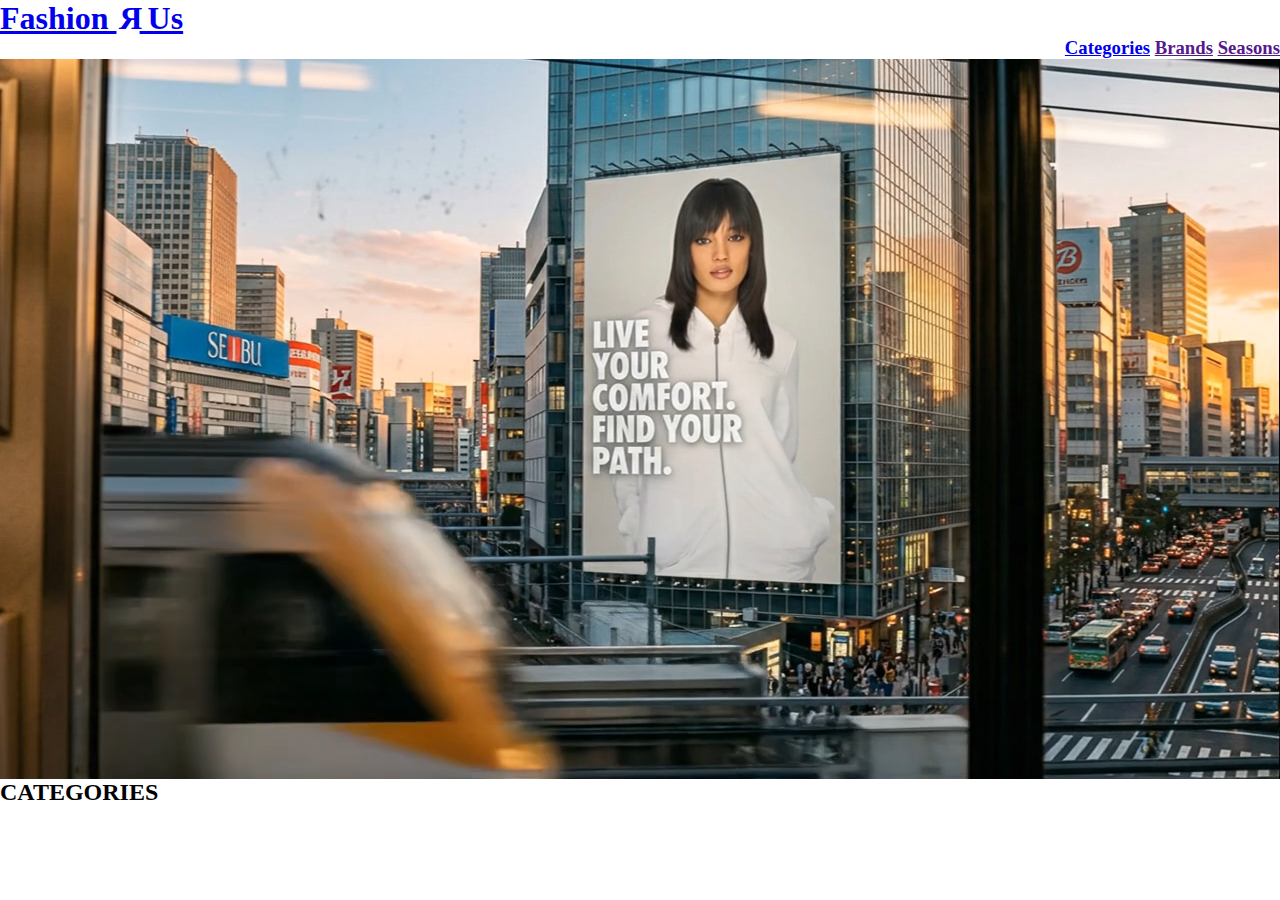
<file: index.html>
<html lang="en">
  <head>
    <meta charset="UTF-8" />
    <meta name="viewport" content="width=device-width, initial-scale=1.0" />
    <link rel="stylesheet" href="css/layout_forside.css" />
    <link rel="stylesheet" href="css/general_forside.css" />
    <link rel="stylesheet" href="css/general.css" />
    <script src="js/index.js" defer></script>
    <title>Forside</title>
  </head>
  <body>
    <header>
      <nav class="nav">
        <div class="split">
          <div class="logo">
            <a href="index.html"
              ><h1>Fashion <span>R</span> Us</h1></a
            >
          </div>
        </div>
        <div class="smallpush">
          <h3>
            <a href="index.html">Categories</a>
            <a href="">Brands</a>
            <a href=""> Seasons</a>
          </h3>
        </div>
      </nav>
    </header>
    <main>
      <div class="hero">
        <video class="video-bg" autoplay muted loop playsinline>
          <source src="img/reklamevid02.mp4" type="video/mp4" />
        </video>
      </div>
      <section class="bg-box">
        <strong><h2>CATEGORIES</h2></strong>
        <section class="container" id="container">
          <!-- <div class="box-master box1">
            <a href="productlist.html">Accessories</a>
          </div>
          <div class="box-master box2">
            <a href="productlist.html">Apparel</a>
          </div>
          <div class="box-master box3">
            <a href="productlist.html">Footwear</a>
          </div>
          <div class="box-master box4">
            <a href="productlist.html">Free Items</a>
          </div>
          <div class="box-master box5">
            <a href="productlist.html">Personal Care</a>
          </div>
          <div class="box-master box6">
            <a href="productlist.html">Sporting Goods</a>
          </div> -->
        </section>
      </section>
    </main>
    <footer></footer>
  </body>
</html>
</file>
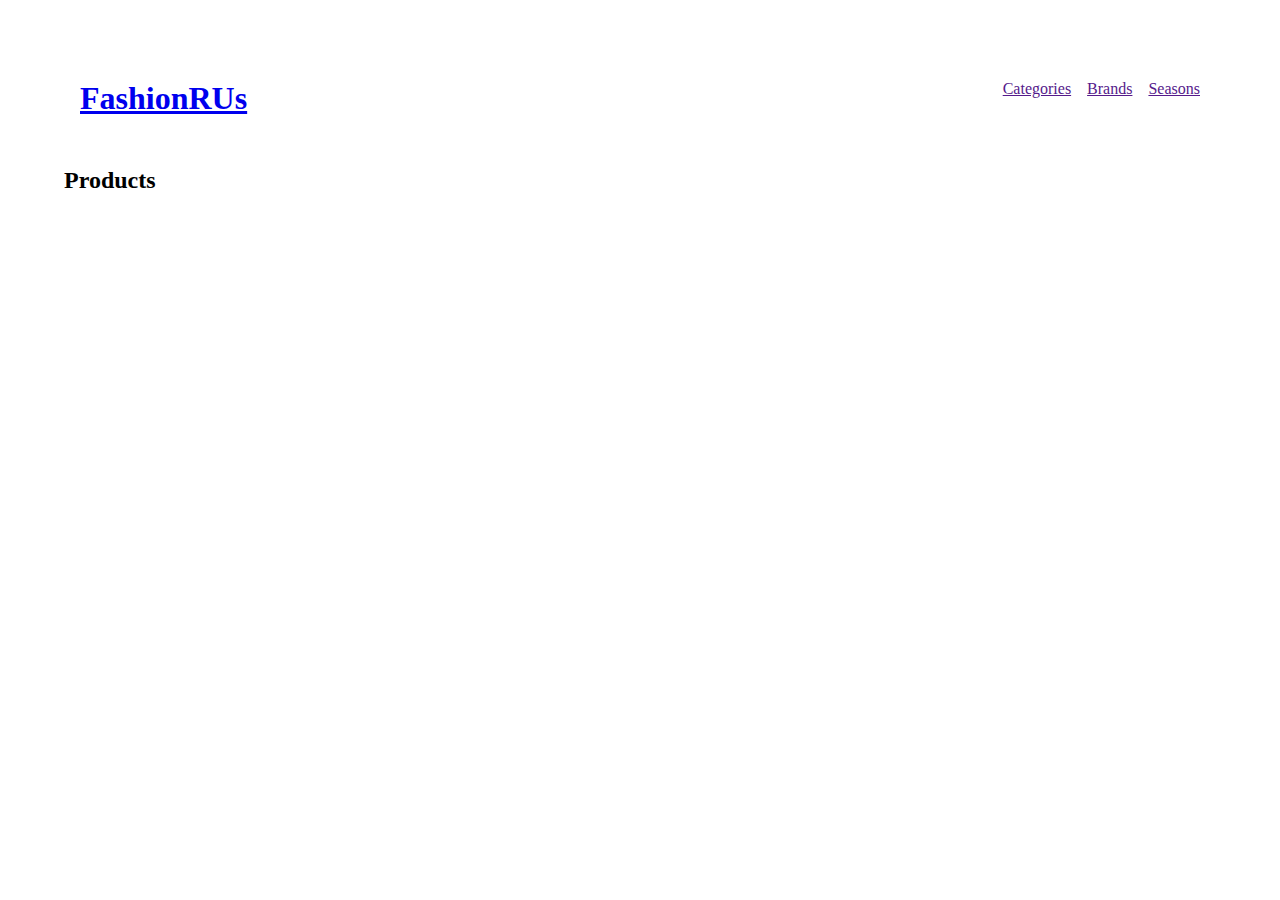
<file: productlist.html>
<html lang="en">
  <head>
    <meta charset="UTF-8" />
    <meta name="viewport" content="width=device-width, initial-scale=1.0" />
    <link rel="stylesheet" href="css/general_productlist.css" />
    <link rel="stylesheet" href="css/layout_productlist.css" />
    <link rel="stylesheet" href="css/styles_productlist.css" />
    <script src="js/productlist.js" defer></script>
    <title>Productlist</title>
  </head>
  <body class="product-list">
    <main>
      <div class="split">
        <a href="index.html"><h1>FashionRUs</h1></a>
        <div class="smallpush">
          <a href="">Categories</a>
          <a href="">Brands</a>
          <a href=""> Seasons</a>
        </div>
      </div>
      <strong><h2>Products</h2></strong>

      <section></section>
      <!-- <section>
        <div>
          <a href="productdetails.html">
            <div class="img-wrapper">
              <img
                src="https://kea-alt-del.dk/t7/images/webp/640/1525.webp"
                alt=""
              />

              <span class="sale-badge">-34%</span>
            </div>
          </a>
          <div class="text-ryk">
            <h3>PUMA Backpack - Limited version</h3>
            <div class="subtitle">
              <p>Puma | Bag</p>
              <p>Nyeste varer</p>
            </div>

            <div>
              <p>Prev<span class="price"> DKK 750,- </span></p>

              <p>Now DKK 450,- <span class="discount-badge">-34%</span></p>
            </div>
            <a href="">Read More</a>
          </div>
        </div>

        <div>
          <div class="img-wrapper">
            <img
              src="https://kea-alt-del.dk/t7/images/webp/640/1545.webp"
              alt=""
            />
            <span class="sale-badge">-17%</span>
          </div>

          <div class="text-ryk">
            <h3>PUMA Sneakers - Limited version</h3>
            <div class="subtitle">
              <p>Puma | Shoes</p>
              <p>Nyeste varer</p>
            </div>
            <div>
              <p>Prev<span class="price"> DKK 900,- </span></p>
              <p>Now DKK 750,- <span class="discount-badge">-17%</span></p>
            </div>
            <a href="">Read More</a>
          </div>
        </div>

        <div>
          <a href="productdetails.html">
            <div class="img-wrapper">
              <img
                src="https://kea-alt-del.dk/t7/images/webp/640/1584.webp"
                alt=""
              />
              <div class="sold-out-overlay"></div>
              <span class="sold-out-badge">Sold Out</span>
            </div></a
          >

          <div class="text-ryk">
            <h3>White Sweatshirt - Limited version</h3>
            <div class="subtitle">
              <p>Unisex | Zip Hoodie</p>
              <p>Color: Black / White / Grey</p>
            </div>
            <div>
              <p>DKK 400,-</p>
            </div>
            <a href="">Read More</a>
          </div>
        </div>

        <div>
          <div class="img-wrapper">
            <img
              src="https://kea-alt-del.dk/t7/images/webp/640/1598.webp"
              alt=""
            />
            <div class="sold-out-overlay"></div>
            <span class="sold-out-badge">Sold Out</span>
          </div>

          <div class="text-ryk">
            <h3>Blue Totebag - Limited version</h3>
            <div class="subtitle">
              <p>Onesize | Bag</p>
              <p>Nyeste varer</p>
              <p>Color: Black /Blue /Green</p>
            </div>
            <div>
              <p>DKK 450,-</p>
            </div>

            <a href="">Read More</a>
          </div>
        </div>
      </section> -->
    </main>
  </body>
</html>
</file>
<file: css/layout_forside.css>
@font-face {
  font-family: "Courier New", Courier, monospace;
  src: url();
}
@font-face {
  font-family: "Brilant";
  src: url();
}

.container {
  display: grid;
  grid-template-columns: repeat(3, 2fr);

  padding: 5px;
  gap: 1rem;
}

.box-master {
  display: grid;

  /* background-color: #7a1027; */
  background: linear-gradient(45deg, #7a1027, #e01d47, #eb7c95);
  border-radius: 15px;
  border: 0.5px;
}

.box-master a {
  text-decoration: none;
  font-family: "Courier New", Courier, monospace;
  color: aliceblue;
}

.split {
  display: grid;
  grid-template-columns: repeat(2, 4fr);
}

.smallpush {
  display: flex;
  justify-content: end;
}
</file>
<file: css/general_forside.css>
* {
  margin: 0;
  padding: 0;
  box-sizing: border-box;
}

/* Til at aligne cards ordenligt, dette er en styling */
/* section{
    display:grid;
grid-template-columns: repeat(auto-fit, minmax(200px, 1fr));
gap: 1rem;
padding: 1rem;

}

article{
display: grid;
grid-template-rows: subgrid;
grid-row: span 3;

} */
</file>
<file: css/general.css>
.split h1 span {
  display: inline-block;
  transform: scaleX(-1) translateX(-0.2rem);
  padding: 0;
}
</file>
<file: css/general_productlist.css>
* {
  margin: 0;
  padding: 0.5rem;
  box-sizing: border-box;
}
</file>
<file: css/layout_productlist.css>
.split {
  display: grid;
  grid-template-columns: repeat(2, 4fr);
}

.smallpush {
  display: flex;
  justify-content: end;
}
/* 
.container {
  display: grid;
  grid-template-columns: repeat(4, 1fr);

  padding: 4px;
  gap: 1rem;
} */

img {
  width: 300px;
  margin: 0;
}

.lukketkasse {
  gap: 0;
  margin: 0;
  padding: 0;
  text-decoration: none;
  color: black;
  gap: 30px;
  margin: 2em;
}

p {
  padding: 0;
}

.price {
  gap: 1em;
  text-decoration-line: line-through;
}

.price p {
  gap: 1em;
  text-decoration-line: line-through;
}

.img-box {
  /* width: 100%; */
  aspect-ratio: 2 / 5;
  display: grid;
  align-items: center;
  justify-content: center;
  /* overflow: hidden; */
}

/* .img-box {
  width: 100%;
  height: 100%;
  object-fit: fill;
} */

/* Til at aligne cards ordenligt, så det står lige, dette er en styling fra undervisningen */
section {
  display: grid;
  grid-template-columns: repeat(auto-fit, minmax(200px, 1fr));
  grid-template-rows: auto auto auto auto;

  gap: 1rem;
  padding: 1rem;
}
.smallProduct {
  display: grid;
  grid-template-rows: subgrid;
  grid-row: span 4;
  align-self: end; /* skubber til bunden af sin celle */
}

article {
  display: grid;
  grid-template-rows: subgrid;
  grid-row: span 4;
}
article button {
  align-self: end; /* skubber til bunden af sin celle */
}

.text-ryk {
  display: grid;

  padding-left: 0.8em;
}
.pris-ryk {
  padding-left: 1em;
}

.product-list {
  display: grid;
  grid-template-columns: repeat(auto-fit, minmax(150px, 1fr));
  gap: 30px;
  margin: 2em;
}
</file>
<file: css/styles_productlist.css>
/* 1. Grå subtitle tekst */
.subtitle {
  color: #999;
  font-size: 0.85rem;
}

/* 2. Rød tilbudsprocent */
/* .discount-badge {
  background-color: #e00;
  color: white;
  font-size: 0.8rem;
  font-weight: bold;
  padding: 3px 7px; */
/* display: inline-block; */
/* border-radius: 2px;
} */

/* 3. Sold Out overlay */
.img-wrapper {
  position: relative;
  display: inline-block;
  width: 100%;
}

.img-wrapper img {
  display: block;
  width: 100%;
}

/* Picture overlay or opacity for sold out, to muligheder */

.img-wrapper .sold-out-overlay {
  position: absolute;
  inset: 0;
  background-color: rgba(255, 255, 255, 0.5);
}
/* 
.product-box{
  display: flex;
  flex-direction: column;
}

.product-box .sold-out .img-box{
  filter: grayscale(0.4);
  opacity: 0.4;
} */

.img-wrapper .sold-out-badge {
  position: absolute;
  top: 20px; /* position af udsolgt mærket*/
  left: 20px;
  background-color: rgba(80, 80, 80, 0.85);
  color: white;
  font-size: 0.85rem;
  padding: 10px 10px;
}

.sale-badge {
  position: absolute;
  top: 20px; /* position af udsolgt mærket*/
  left: 20px;
  background-color: rgba(234, 31, 31, 0.85);
  color: white;
  font-size: 0.85rem;
  padding: 20px 20px;
  padding: 6px 7px;
}
/* .no-discount {
  display: none;
}

.discount .no-discount {
  display: block;
} */
</file>
